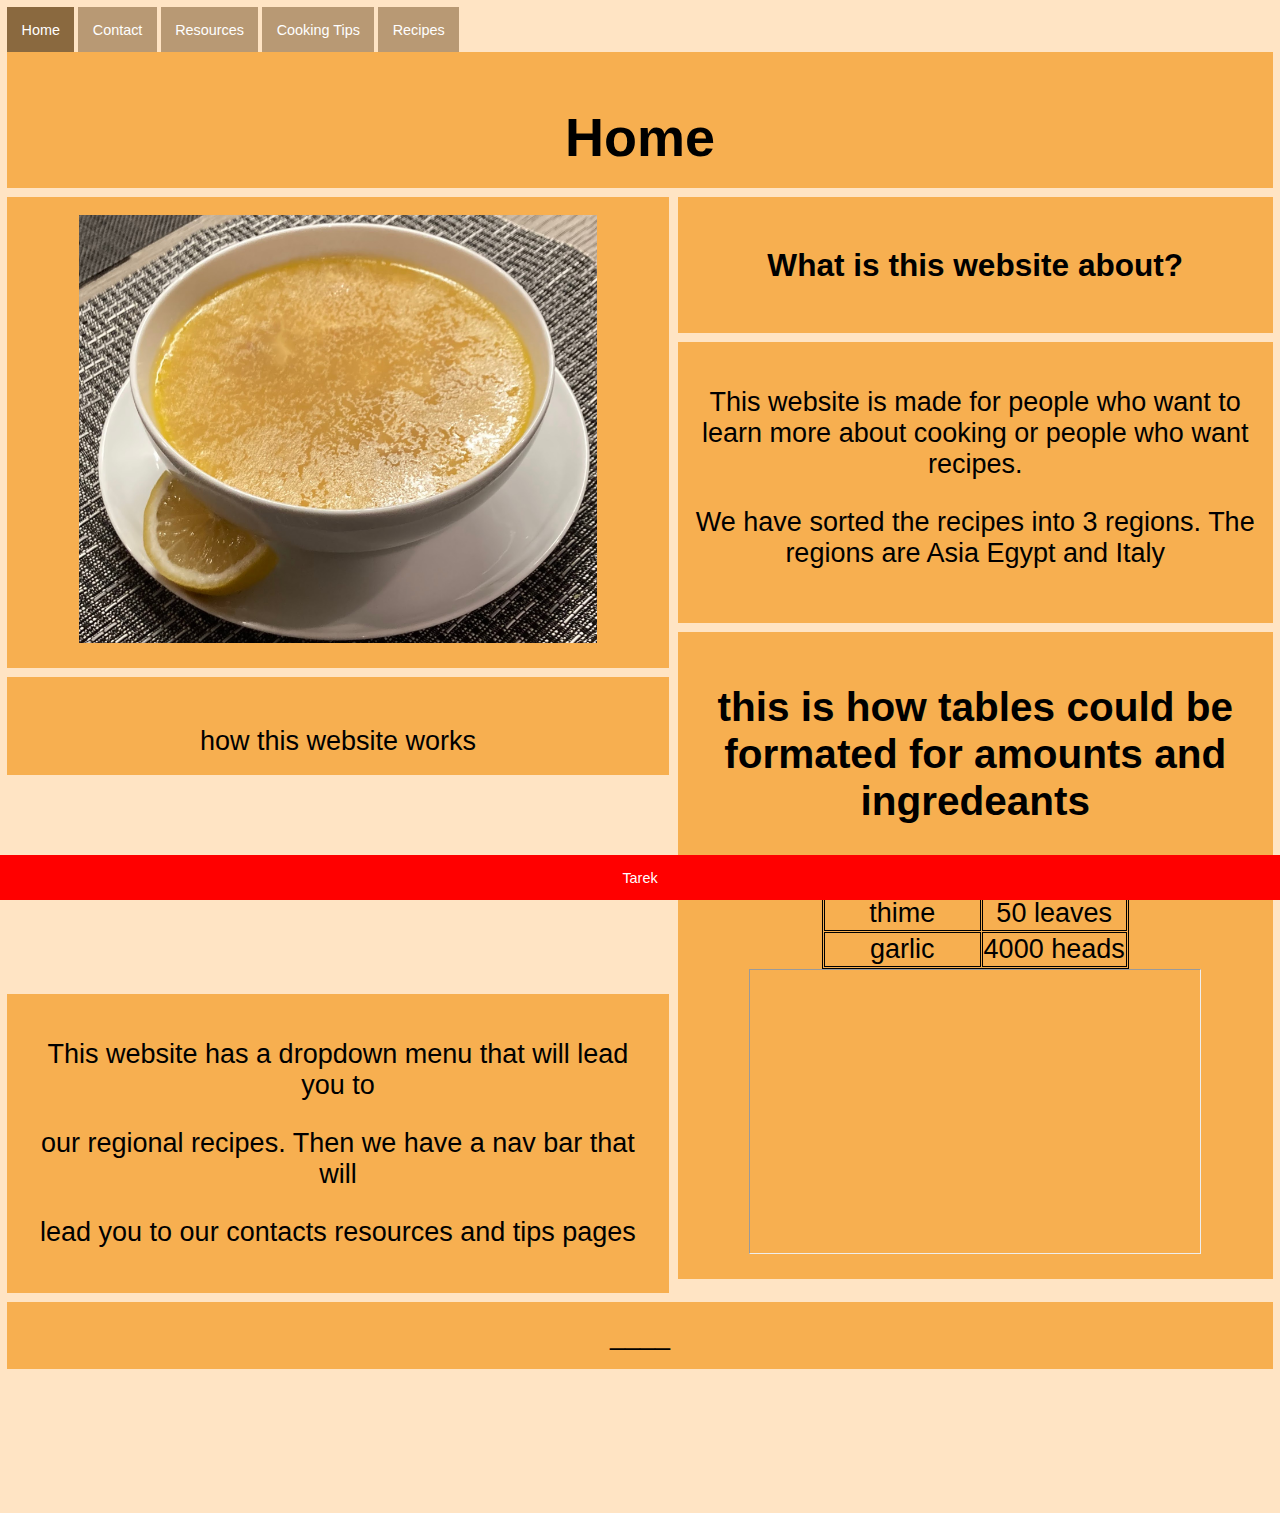
<file: index.html>
<!DOCTYPE html>
<html lang="en">
  
<head>
    <meta charset="UTF-8">
    <meta name="viewport" content="width=device-width, initial-scale=1.0">
    <link rel="stylesheet" href="css/style.css">
    <link rel="fonts" href="https://use.typekit.net/mah2jmz.css">
    <title>Home</title>
    
    <style>
      .footer {
        position: fixed;
        left: 0;
        bottom: 0;
        width: 100%;
        background-color: red;
        color: white;
        text-align: center;
      }
      table, th, td {
  border:1px solid black;
}
      </style>

</head>
<body style="zoom: 90%;" class="rocareg">

    <div class="nav">
      <button class="dropbtn2" style="background-color: rgb(138, 105, 63);"><a href="index.html">Home</a></button>
      <button class="dropbtn2"><a href="contact.html">Contact</a></button>
      <button class="dropbtn2"><a href="resources.html">Resources</a></button>
      <button class="dropbtn2"><a href="cookingtips.html">Cooking Tips</a></button>
      <div class="dropdown" style="color:white;">
        <button class="dropbtn2">Recipes</button>
        <div class="dropdown-content" style="text-align: center;">
          <a href="region1.html">Asia</a>
          <a href="region2.html">Egypt</a>
          <a href="region3.html">Italy</a>
        </div>
      </div> 
    </div>

  <div class="grid-container">
                  <div class="title grid-item">
                    <h1 class="rocabold">Home</h1>
                </div>
                <div class="topimg grid-item">
                  <img src="images/soup.jpg" style="width: 6in; height: 3 in;">
              </div>
              <div class="topsubtitle grid-item" >
               <h3>What is this website about?</h3>
            </div>
            <div class="toptext grid-item">
              <p>This website is made for people who want to learn more about cooking or people who want recipes.</p>
            
              <p>We have sorted the recipes into 3 regions. The regions are Asia Egypt and Italy</p>
            
            </div>
            <div class="lowersubtitle grid-item">
               <h3></h3>how this website works
            </div>
            <div class="lowerimage grid-item">
              <h2>this is how tables could be formated for amounts and ingredeants</h2>
              <table align="center">
                <tr>
                  <th>ingredeants</th>
                  <th>amounts</th>
                  </tr>
                  <tr>
                    <td> thime
                    </td>
                    <td>50 leaves</td>
                  </tr>
                  <tr>
                    <td>garlic</td>
                    <td>4000 heads</td>

                  </tr>
                 
              </table>
              <iframe width="500" height="315"
              src="https://www.youtube.com/embed/p6JMqh4u8bM">
              </iframe>

            </div>
            <div class="lowertext2 grid-item">
             <p>This website has a dropdown menu that will lead you to</p>
             <p> our regional recipes. Then we have a nav bar that will</p>
             <p>lead you to our contacts resources and tips pages</p>
            </div>
            <div class="tips grid-item">
              ____
            </div>
</div>
        <div class="footer">
          <p>Tarek</p>
        </div>
<!-- 
        <h1>This is index</h1>
        <h2>This is h2</h2> -->
</body>
</html>
</file>
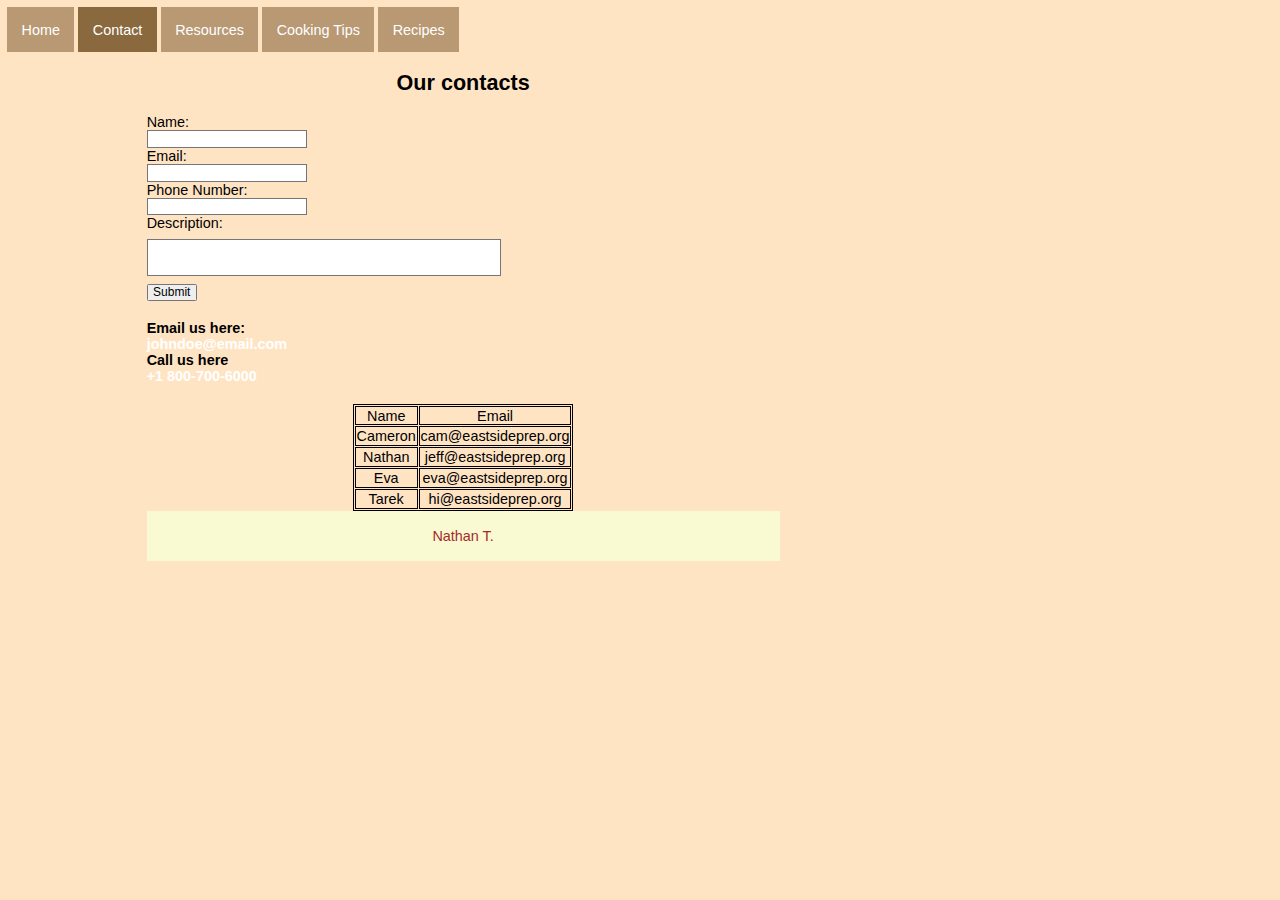
<file: contact.html>
<!DOCTYPE html>
<html lang="en">
<head>
    <meta charset="UTF-8">
    <meta name="viewport" content="width=device-width, initial-scale=1.0">
    <link rel="stylesheet" href="css/style.css">
    <title>Document</title>
    <style>
.longDescription {
    width: 50%;
    padding: 12px 20px;
    margin: 8px 0;
    /* box-sizing: border-box; */
  }
  input[type=text]:focus {
    background-color: lightgrey;
  }
      table, th, td {
          border: 1px solid;
          margin-left: auto;
          margin-right: auto;
       }

       table {
        width: auto;
       }

       th {
        height: 100px;
        width: 500px;
       }

       li {
        padding: 8px;
       }
       
       .container {
        position:relative;
        width: 50%;
        margin-left: 155px
       }
    </style>
</head>
<body style="zoom: 90%;" class="rocareg">
    <div class="nav">
        <button class="dropbtn2"><a href="index.html">Home</a></button>
        <button class="dropbtn2" style="background-color: rgb(138, 105, 63);"><a href="contact.html">Contact</a></button>
        <button class="dropbtn2"><a href="resources.html">Resources</a></button>
        <button class="dropbtn2"><a href="cookingtips.html">Cooking Tips</a></button>
        <div class="dropdown" style="color:white;">
          <button class="dropbtn2">Recipes</button>
          <div class="dropdown-content" style="text-align: center;">
            <a href="region1.html">Asia</a>
            <a href="region2.html">Egypt</a>
            <a href="region3.html">Italy</a>
          </div>
        </div> 
      </div>
      <div class="container">
        <div style="text-align:center">
          <h2>Our contacts</h2>
        </div> 
      <div class="column">
        <form action="/action_page.php">
          <!-- NEW FEATURE -->
          <form>
            <label>Name:</label><br>
            <input type="text"> <br>
            <label>Email:</label><br>
            <input type="text"><br>
            <label>Phone Number:</label><br>
            <input type="text"> <br>
            <label>Description:</label><br>
            <input type="text" class="longDescription"> <br>
            <input type="submit" value="Submit">

        </form>
        <h4>
          Email us here: <br>
          <a href="mailto:johndoe@email.com">johndoe@email.com</a> <br>
          Call us here <br>
          <a href="tel:8007006000">+1 800-700-6000</a>
   
      </h4>
      </div>
      
      
    <table style="text-align: center;">

      <tr>
        <td>Name</td>
        <td>Email</td>

      </tr>
      <tr>
       <td>Cameron</td>
       <td>cam@eastsideprep.org</td>
      </tr>
    <tr>
       <td>Nathan</td>
       <td>jeff@eastsideprep.org</td>
      </tr>
    <tr>
       <td>Eva</td>
       <td>eva@eastsideprep.org</td>
      </tr>
    <tr>
       <td>Tarek</td>
       <td>hi@eastsideprep.org</td>
      </tr>
    
    </table>
      <footer>
        <p><center>Nathan T.<br></center></p>
          <style>
          footer {
        text-align: center;
        padding: 3px;
        background-color: lightgoldenrodyellow;
        color: brown;
      }
      
        </style>
      </footer>
    </body>
</html>
</file>
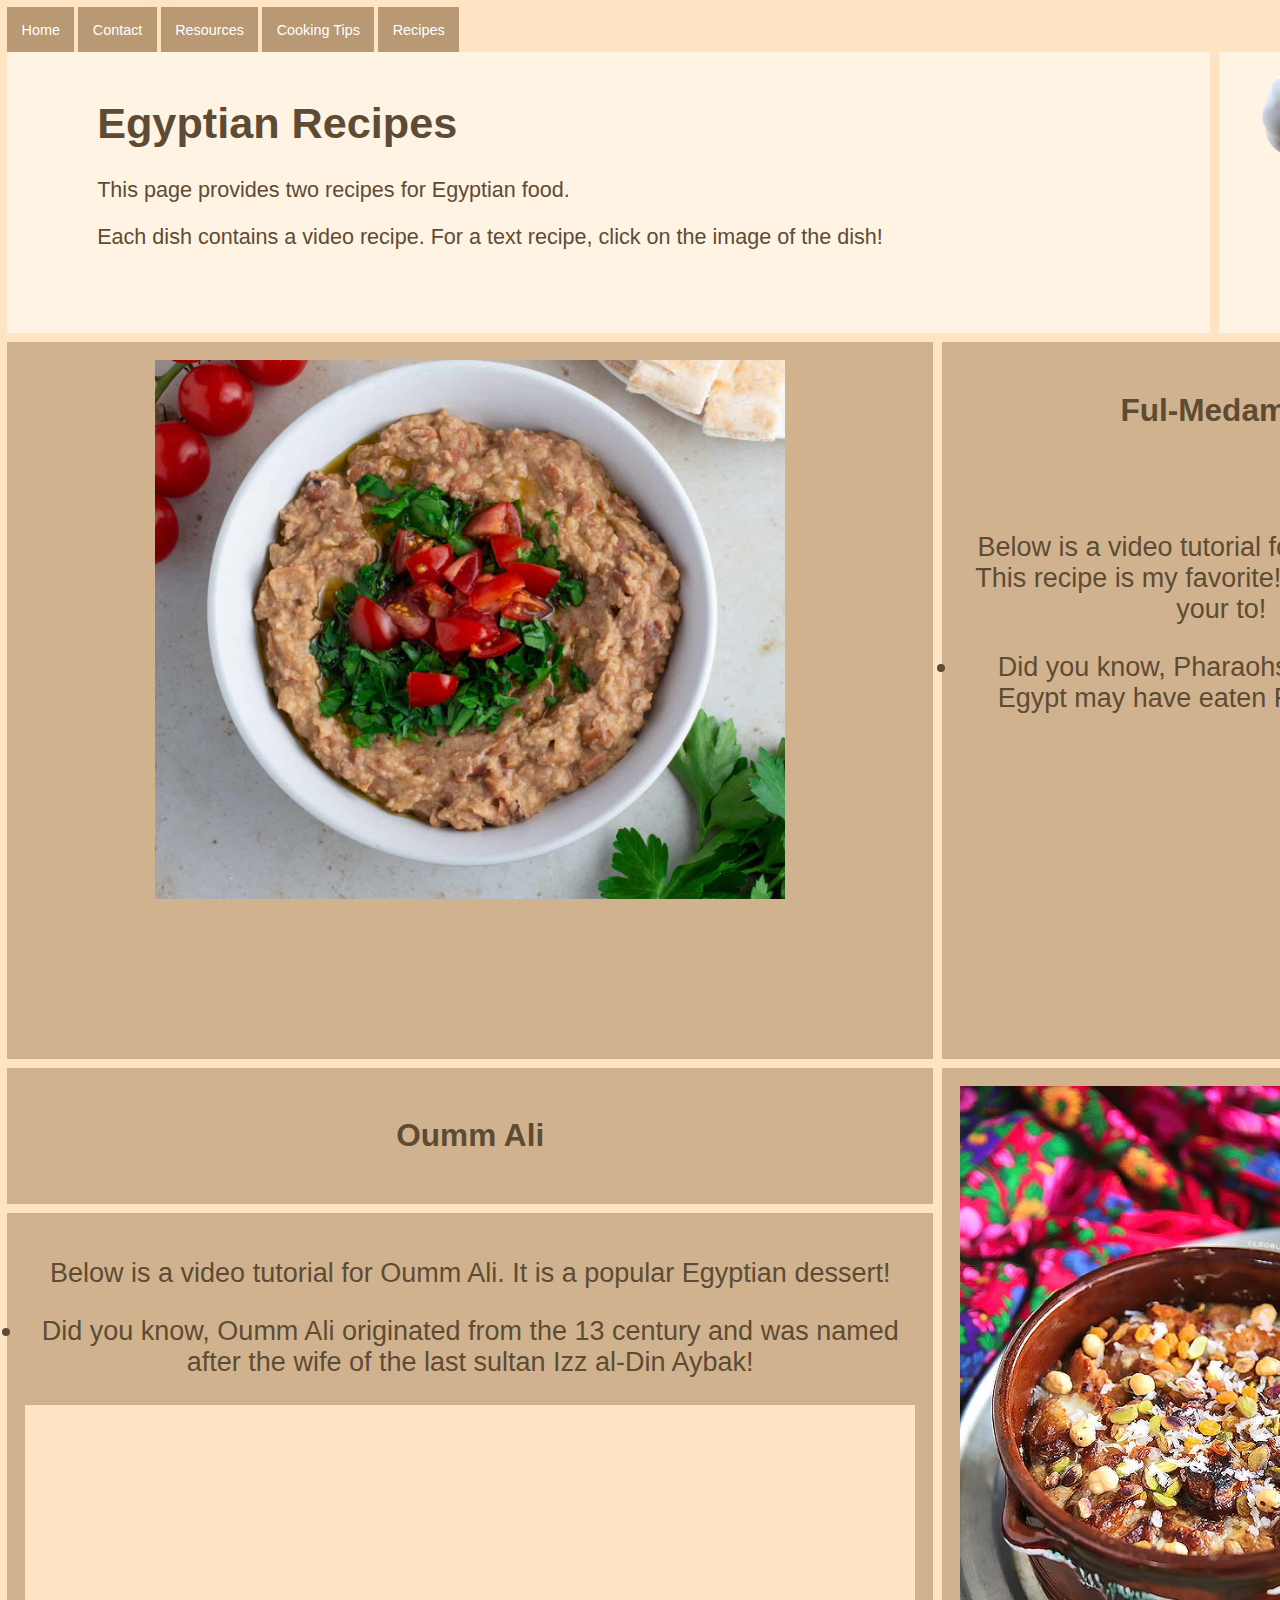
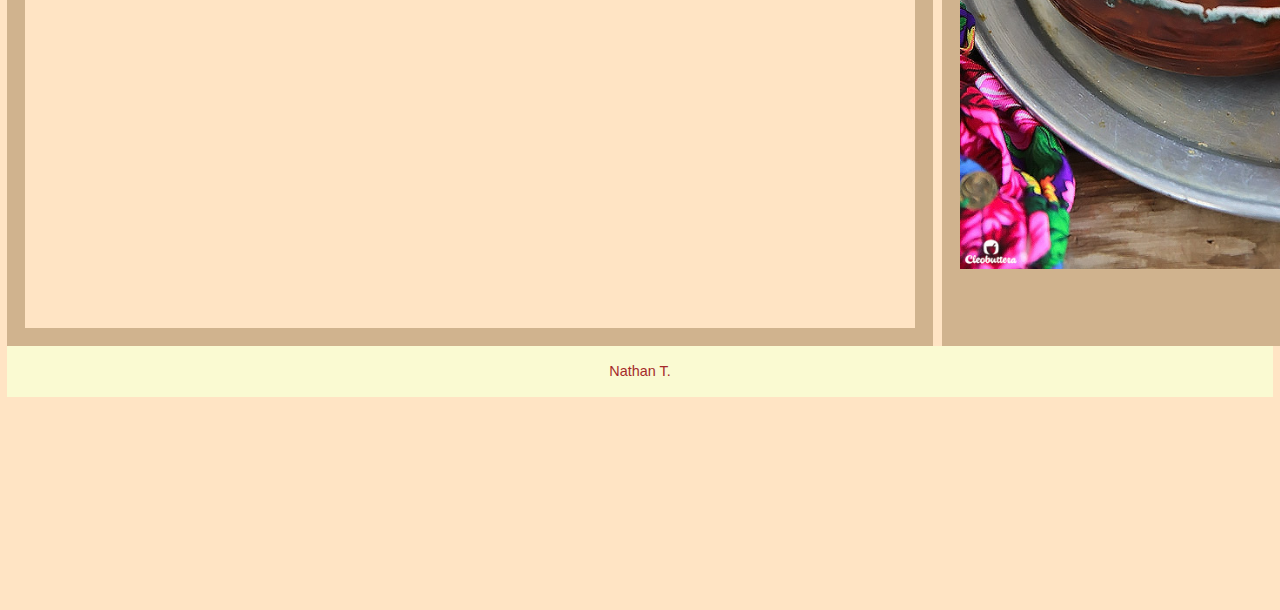
<file: region2.html>
<!DOCTYPE html>
<html lang="en">
<head>
    <meta charset="UTF-8">
    <meta name="viewport" content="width=device-width, initial-scale=1.0">
    <link rel="stylesheet" href="css/style.css">
    <link rel="fonts" href="https://use.typekit.net/mah2jmz.css">
    <title>Recipes from Egypt</title>
</head>
<body style="zoom: 90%;" class="rocareg">

    <div class="nav">
        <button class="dropbtn2"><a href="index.html">Home</a></button>
        <button class="dropbtn2"><a href="contact.html">Contact</a></button>
        <button class="dropbtn2"><a href="resources.html">Resources</a></button>
        <button class="dropbtn2"><a href="cookingtips.html">Cooking Tips</a></button>
        <div class="dropdown" style="color:white;">
          <button class="dropbtn2">Recipes</button>
          <div class="dropdown-content" style="text-align: center;">
            <a href="region1.html">Asia</a>
            <a href="region2.html" style="background-color: rgb(208,178, 141);">Egypt</a>
            <a href="region3.html">Italy</a>
          </div>
        </div>
      </div>
      <div class="grid-container" style="color: rgb(94, 75, 52)">

        <img class="titleimg" src="images/chef.webp" style="height:312px;">

    <div class="title2 grid-item2">
      <h1 style="text-align: left; margin-left: 80px; font-size: xxx-large;">Egyptian Recipes</h1>
      <p style="text-align: left; margin-left: 80px; font-size: x-large;">This page provides two recipes for Egyptian food.</p>
      <p style="text-align: left; margin-left: 80px; font-size: x-large;">Each dish contains a video recipe. For a text recipe, click on the image of the dish!</p>   
  </div>



  <div class="topimg2 grid-item2">
    <a href="https://www.souschef.co.uk/blogs/the-bureau-of-taste/egyptian-breakfast-recipe-ful-medames" target="_blank"><img src="images/Ful-Medame-13.jpg" style="width:700px"></a>
</div>
<div class="topsubtitle2 grid-item2" >
      <h3>Ful-Medames</h3>
</div>
<div class="toptext2 grid-item2">
<p>Below is a video tutorial for Ful Medame. This recipe is my favorite! I hope it will be your to!<li>Did you know, Pharaohs from ancient Egypt may have eaten Ful Medames!</li></p>

<iframe width="560" height="315" src="https://www.youtube.com/embed/4RFr35TPayM?si=FRgquhq2zXiHsjPc" title="YouTube video player" frameborder="0" allow="accelerometer; autoplay; clipboard-write; encrypted-media; gyroscope; picture-in-picture; web-share" referrerpolicy="strict-origin-when-cross-origin" allowfullscreen></iframe>
</div>
<div class="lowersubtitle2 grid-item2">
  <h3>Oumm Ali</h3>
</div>
<div class="lowerimage2 grid-item2">
<a href="https://cleobuttera.com/middle-eastern/best-ever-om-ali-egyptian-bread-pudding/" target="_blank"><img src="images/top-view-wl.jpg" style="width: 580px;"></a>
</div>
<div class="lowertext2 grid-item2">
<p>Below is a video tutorial for Oumm Ali. It is a popular Egyptian dessert!<li>Did you know, Oumm Ali originated from the 13 century and was named after the wife of the last sultan Izz al-Din Aybak!</li></p>
<div class="tips2 grid-item2">
<iframe width="949" height="534" src="https://www.youtube.com/embed/yh-t3zFE99w" title="HOW TO MAKE OM ALI - (ام علي), Egypt&#39;s National Dessert! (Middle-east bread pudding)" frameborder="0" allow="accelerometer; autoplay; clipboard-write; encrypted-media; gyroscope; picture-in-picture; web-share" referrerpolicy="strict-origin-when-cross-origin" allowfullscreen></iframe>
</div>
</div>
</div>
<footer>
  <p><center>Nathan T.<br></center></p>
    <style>
    footer {
  text-align: center;
  padding: 3px;
  background-color: lightgoldenrodyellow;
  color: brown;
}

  </style>
</footer>
</body>
</html>
</file>
<file: css/style.css>
body {
    background-color: bisque;
}
.nav {
    list-style-type: none;
    background-color: bisque;
    margin: 0;
    padding: 0;
    overflow: visible;
    position: relative;
    z-index: 99999; 
    /*NEW FEATURE (z-index) from Eva*/
}

ul.nav li {
    float: left;
}
ul.nav li a {
    display: block;
    padding: 8px 16px;
    color: black;
    text-decoration: none;
}
ul.nav a:hover {
    background-color: #555;
    color: white;
}
.active {
    background-color:rgb(138, 105, 63);
}


.grid-container {
    display: grid;
    grid-gap: 10px;
    grid-template-columns: auto auto auto auto;
    grid-template-rows: 4cm 4cm 4cm 4cm ;
    
}

.grid-item {
    text-align: center;
    font-size: 30px;
    padding: 20px;
    background-color: rgb(247, 175, 80);
}

.grid-item2 {
    text-align: center;
    font-size: 30px;
    padding: 20px;
    background-color: rgb(208, 179, 142);
}


.title{
    grid-column: 1 / span 4;
    grid-row: 1 / span 1/3;

}

.title2{
    grid-column: 1 / span 3;
    grid-row: 1 / span 2;
    background-color: rgb(255, 243, 227);
}
.titleimg{
    grid-column: 4 / span 1;
    grid-row: 1 / span 2;
    background-color: rgb(255, 243, 227);
}

.topimg{
    grid-column: 1 / span 2;
    grid-row: 2 / span 4;
}

.topimg2{
    grid-column: 1 / span 2;
    grid-row: 3 / span 4;
}

.topsubtitle{
    grid-column: 3 / span 2;
    grid-row: 2;
}

.topsubtitle2{
    grid-column: 3 / span 2;
    grid-row: 3 / span 4
}

.toptext{
    grid-column: 3 / span 2;
    grid-row: 3 / span 2;
}

.toptext2{
    grid-column: 3 / span 2;
    grid-row: 4 / span 2;
}

.lowersubtitle{
    grid-column: 1 / span 2;
    grid-row: 6;
}

.lowersubtitle2{
    grid-column: 1 / span 2;
    grid-row: 7;
}

.lowerimage{
    grid-column: 3 / span 2;
    grid-row: 5 / span 24;
}

.lowerimage2{
    grid-column: 3 / span 2;
    grid-row: 7 / span 23;
}

.lowertext{
    grid-column: 1 / span 2;
    grid-row: 8 / span 26;
}

.lowertext2{
    grid-column: 1 / span 2;
    grid-row: 8 / span 22;
}

.tips{
    grid-column: 1 / span 4;
    grid-row: 30; 
}

.tips2{
    grid-column: 1 / span 4;
    grid-row: 33 /span 3; 
    background-color: bisque;
}

.tips3{
  grid-column: 1 / span 4;
  grid-row: 12 /span 3; 
  background-color: bisque;
}

.dropbtn {
    background-color: rgb(184, 153, 116);
    color: white;
    padding: 16px;
    font-size: 16px;
    border: none;
  }

  .dropbtn2 {
    background-color: rgb(184, 153, 116);
    color: white;
    padding: 16px;
    font-size: 16px;
    border: none;
  }

  
  .dropdown {
    position: relative;
    display: inline-block;
  }
  

  .dropdown-content {
    position: absolute;
    background-color: bisque;
    display: none;
    min-width: 160px;
    box-shadow: 0px 8px 16px 0px rgba(0,0,0,0.2);
    z-index: 9999;
  }
  
  
  .dropdown-content a {
    color: rgb(83, 53, 15);
    padding: 12px 16px;
    text-decoration: none;
    display: block;
  }
  
  
  .dropdown-content a:hover {background-color: rgb(208, 178, 141);}
  
  
  .dropdown:hover .dropdown-content {
    display: block;
  }

  img{
    size: 4in;
  }

  .dropbtn2:hover {
    background-color: rgb(138, 105, 63);
  }


a:link { text-decoration: none;} 
a:visited { text-decoration: none; } 
a:hover { text-decoration: none; } 
a:active { text-decoration: none; }
a { color:white }

.footer {
    position: fixed;
    left: 0;
    bottom: 0;
    width: 100%;
    background-color: red;
    color: white;
    text-align: center;
  }

  .rocareg {
    font-family: "roca", sans-serif;
    font-weight: 400;
    font-style: normal;
  }

  .rocaitalic {
    font-family: "roca", sans-serif;
    font-weight: 400;
    font-style: italic;
  }

  .rocabold {
    font-family: "roca", sans-serif;
    font-weight: 700;
    font-style: normal;
  }

  .container {
  position: relative;
  width: 50%;
}

.image {
  display: block;
  width: 50%;
  height: 50%;
}

.overlay {
  position: absolute;
  bottom: 0;
  left: 0;
  right: 0;
  background-color: bisque;
  overflow: hidden;
  width: 50%;
  height: 0;
  transition: .5s ease;
}

.container:hover .overlay {
  height: 100%;
}

.text {
  color: white;
  font-size: 20px;
  position: absolute;
  top: 50%;
  left: 50%;
  -webkit-transform: translate(-50%, -50%);
  -ms-transform: translate(-50%, -50%);
  transform: translate(-50%, -50%);
  text-align: center;
}
</file>
